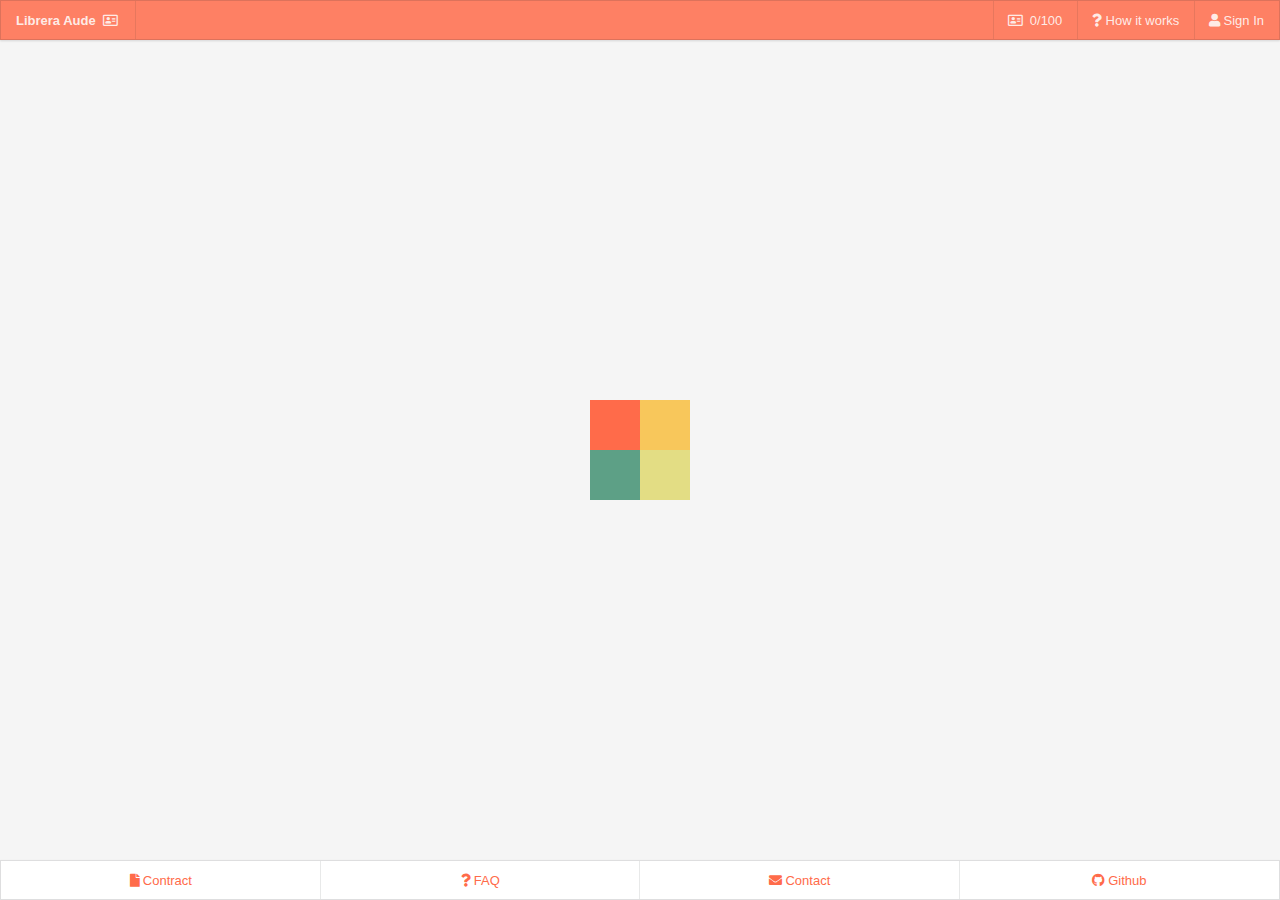
<file: docs/index.html>
<!DOCTYPE html><html><head><meta charset=utf-8><meta name=viewport content="width=device-width,initial-scale=1"><title>Librería Aude</title><link rel=icon type=image/png href=static/favicon.png><link href=https://use.fontawesome.com/releases/v5.0.1/css/all.css rel=stylesheet><link href=static/css/app.5853d3a86c19cd5a476096e8cc0140f0.css rel=stylesheet></head><body><div id=app></div><script type=text/javascript src=static/js/manifest.1ba5ff9b11ec07abd27a.js></script><script type=text/javascript src=static/js/vendor.cf1465e0aef32099403e.js></script><script type=text/javascript src=static/js/app.dbad0d162370fb901549.js></script></body></html>
</file>
